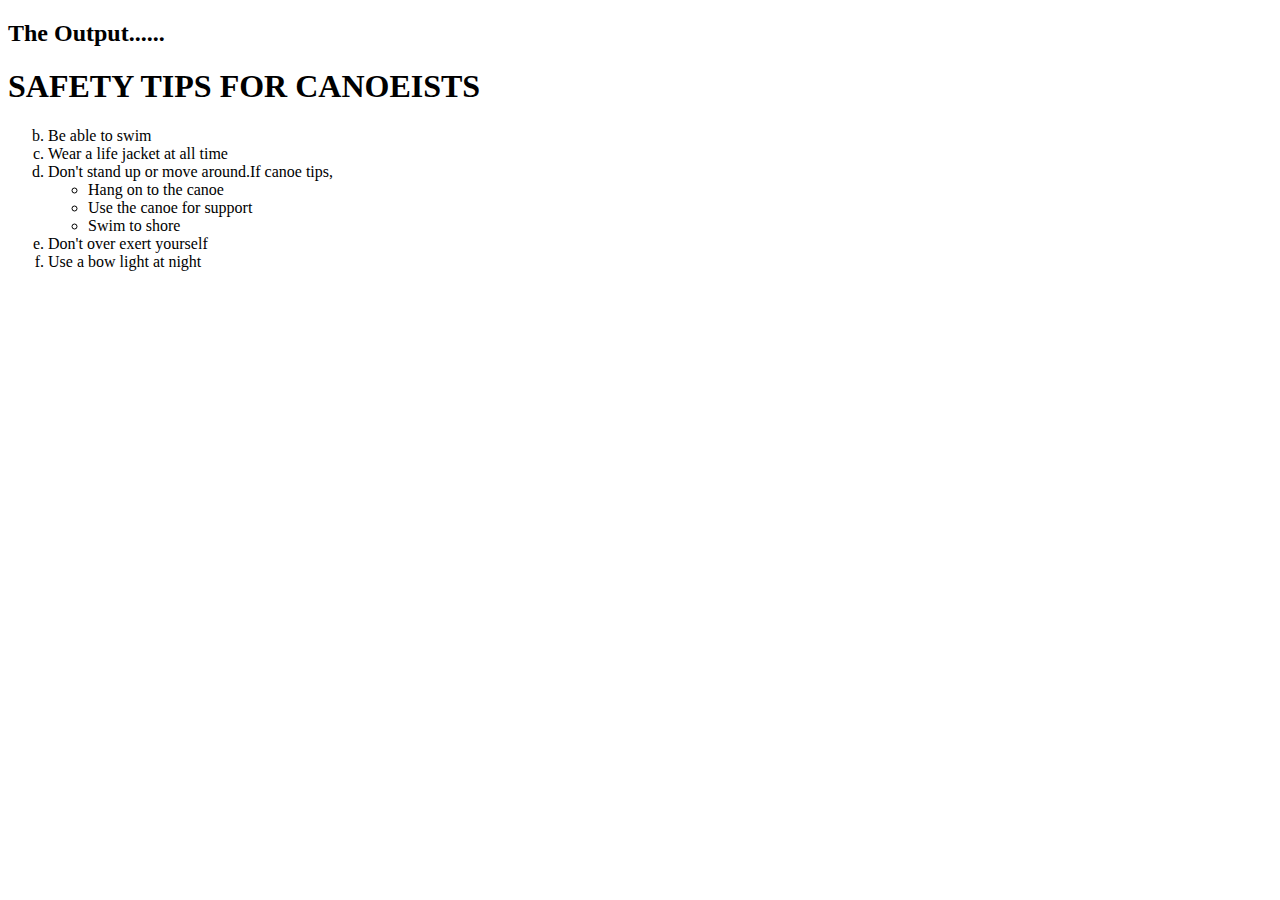
<file: index.html>
<!DOCTYPE html>
<html lang="en">
<head>
    <meta charset="UTF-8">
    <meta http-equiv="X-UA-Compatible" content="IE=edge">
    <meta name="viewport" content="width=device-width, initial-scale=1.0">
    <title>safety tips</title>
</head>
<body>
    <h2>The Output......</h2>
    <h1>SAFETY TIPS FOR CANOEISTS</h1> 
    <ol start="2" type="a">
        <li>Be able to swim</li>
        <li>Wear a life jacket at all time</li>
        <li>Don't stand up or move around.If canoe tips,
            <ul type="circle">
                <li>Hang on to the canoe</li>
                <li>Use the canoe for support</li>
                <li>Swim to shore</li>
            </ul>
        </li>
        <li>Don't over exert yourself</li>
        <li>Use a bow light at night</li>
    </ol> 
</body>
</html>
</file>
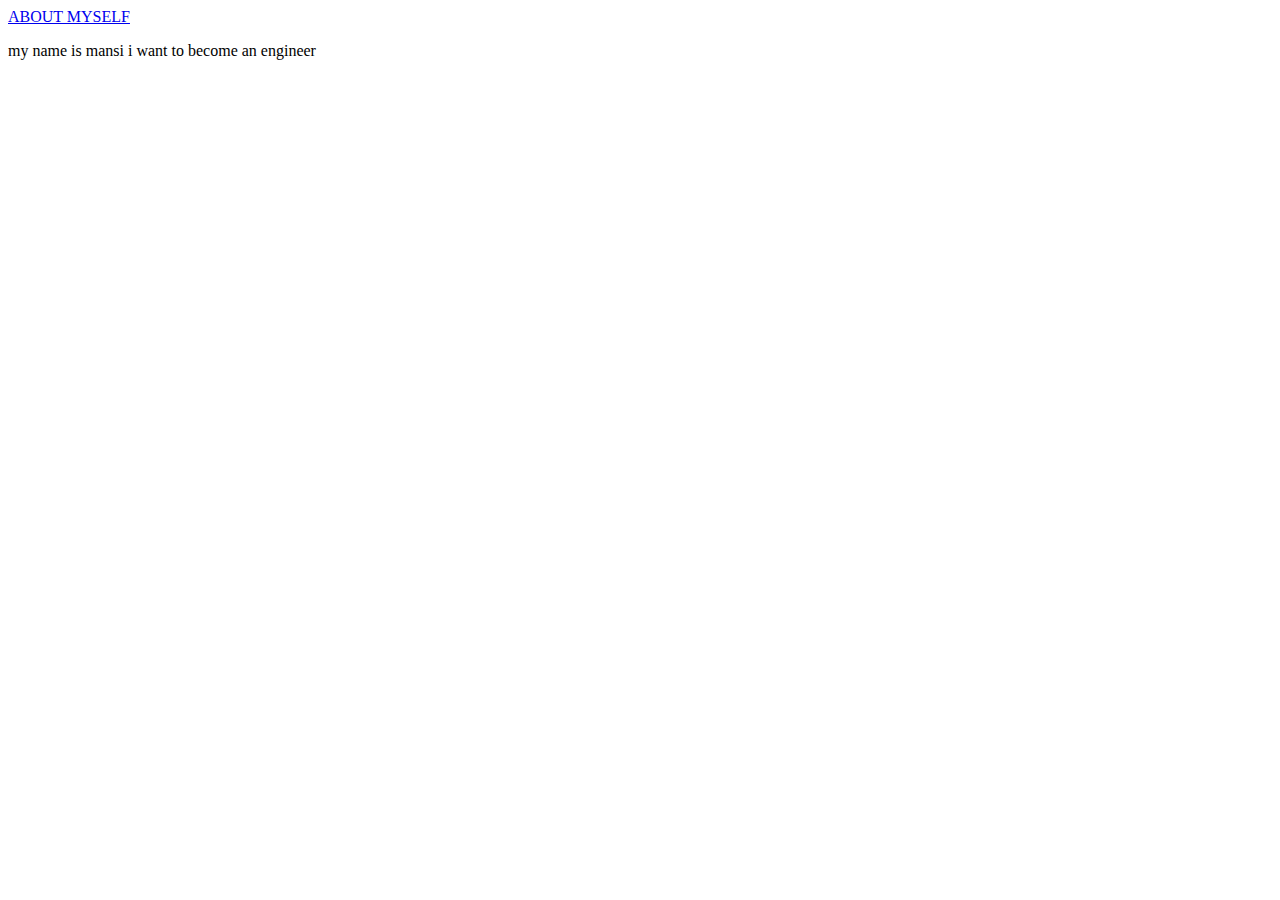
<file: html/index.html>
<!DOCTYPE html>
<html lang="en">
<head>
    <meta charset="UTF-8">
    <meta http-equiv="X-UA-Compatible" content="IE=edge">
    <meta name="viewport" content="width=device-width, initial-scale=1.0">
    <title>Document</title>
</head>
<body>
    <a href="#aboutmyself" class="link">ABOUT MYSELF</a>
    <br><div class="section one" id="aboutmyself">
        <p>my name is mansi i want to become an engineer</p>
    </div>
</body>
</html>
</file>
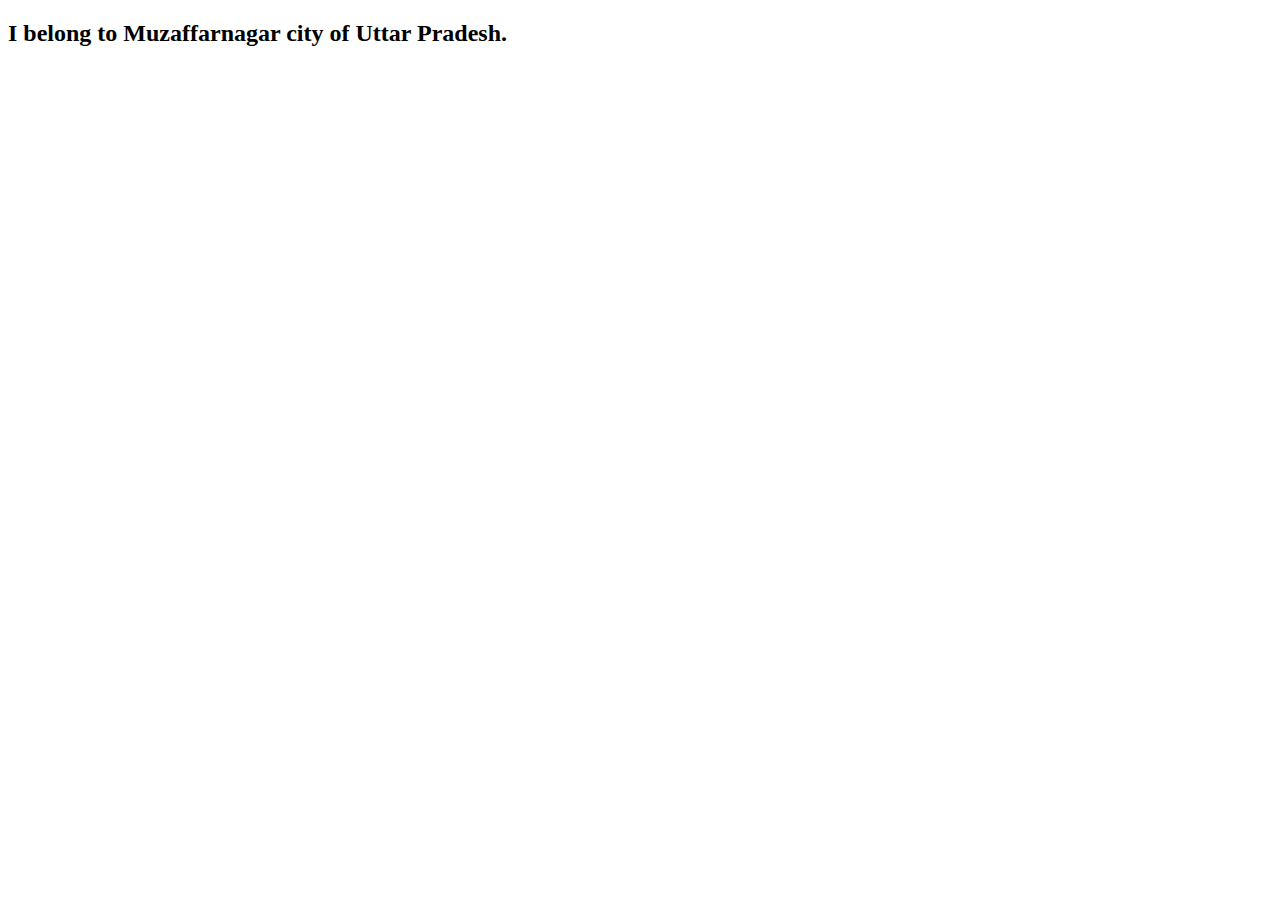
<file: html/aboutmycity.html>
<!DOCTYPE html>
<html lang="en">
<head>
    <meta charset="UTF-8">
    <meta http-equiv="X-UA-Compatible" content="IE=edge">
    <meta name="viewport" content="width=device-width, initial-scale=1.0">
    <title>about my city</title>
</head>
<body>
    <h2>I belong to Muzaffarnagar city of Uttar Pradesh.</h2>
</body>
</html>
</file>
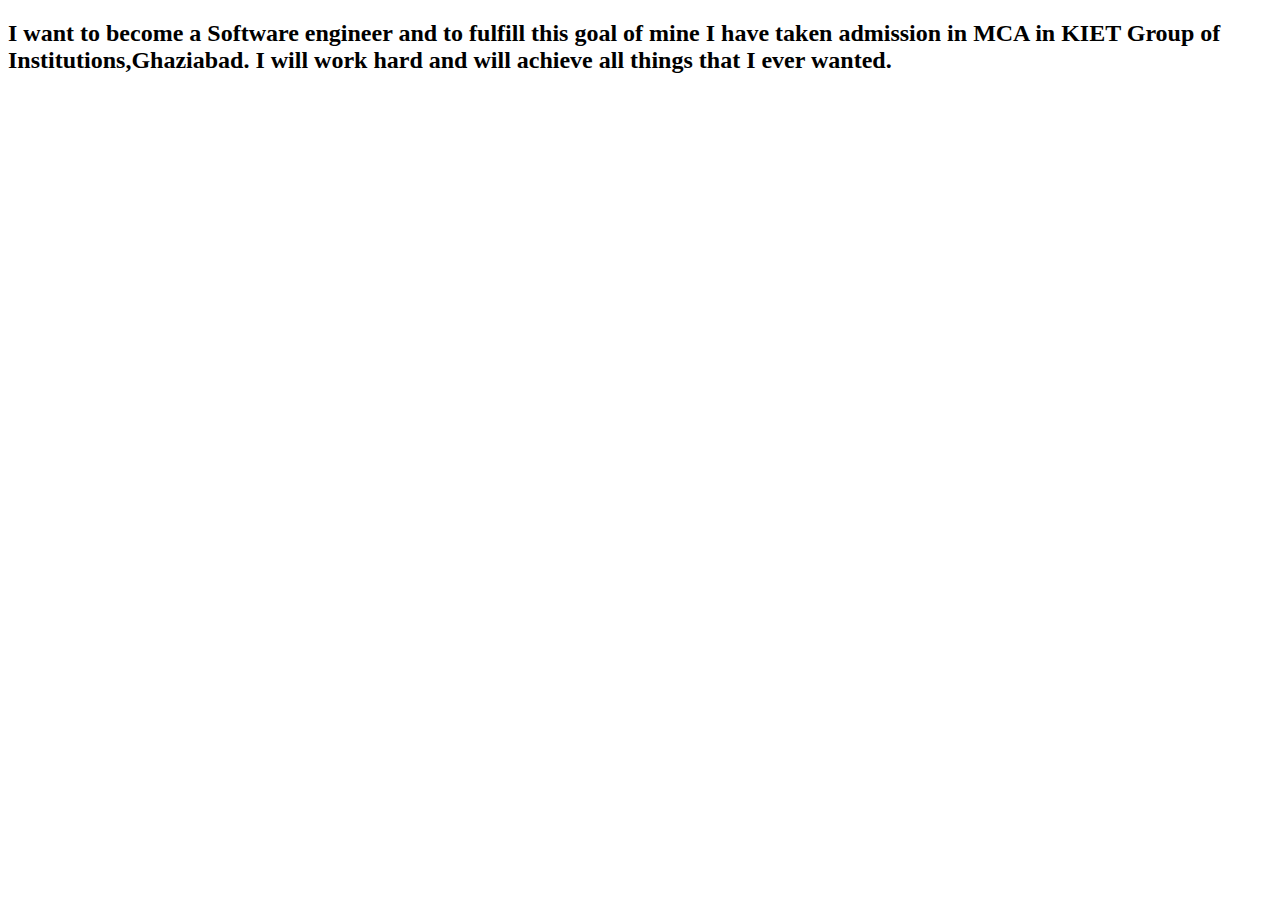
<file: html/aboutmymotive.html>
<!DOCTYPE html>
<html lang="en">

<head>
    <meta charset="UTF-8">
    <meta http-equiv="X-UA-Compatible" content="IE=edge">
    <meta name="viewport" content="width=device-width, initial-scale=1.0">
    <title>about my motive</title>
</head>

<body>
    <h2>I want to become a Software engineer and to fulfill this goal of mine I have taken admission in MCA in KIET
        Group of Institutions,Ghaziabad. I will work hard and will achieve all things that I ever wanted.</h2>
</body>

</html>
</file>
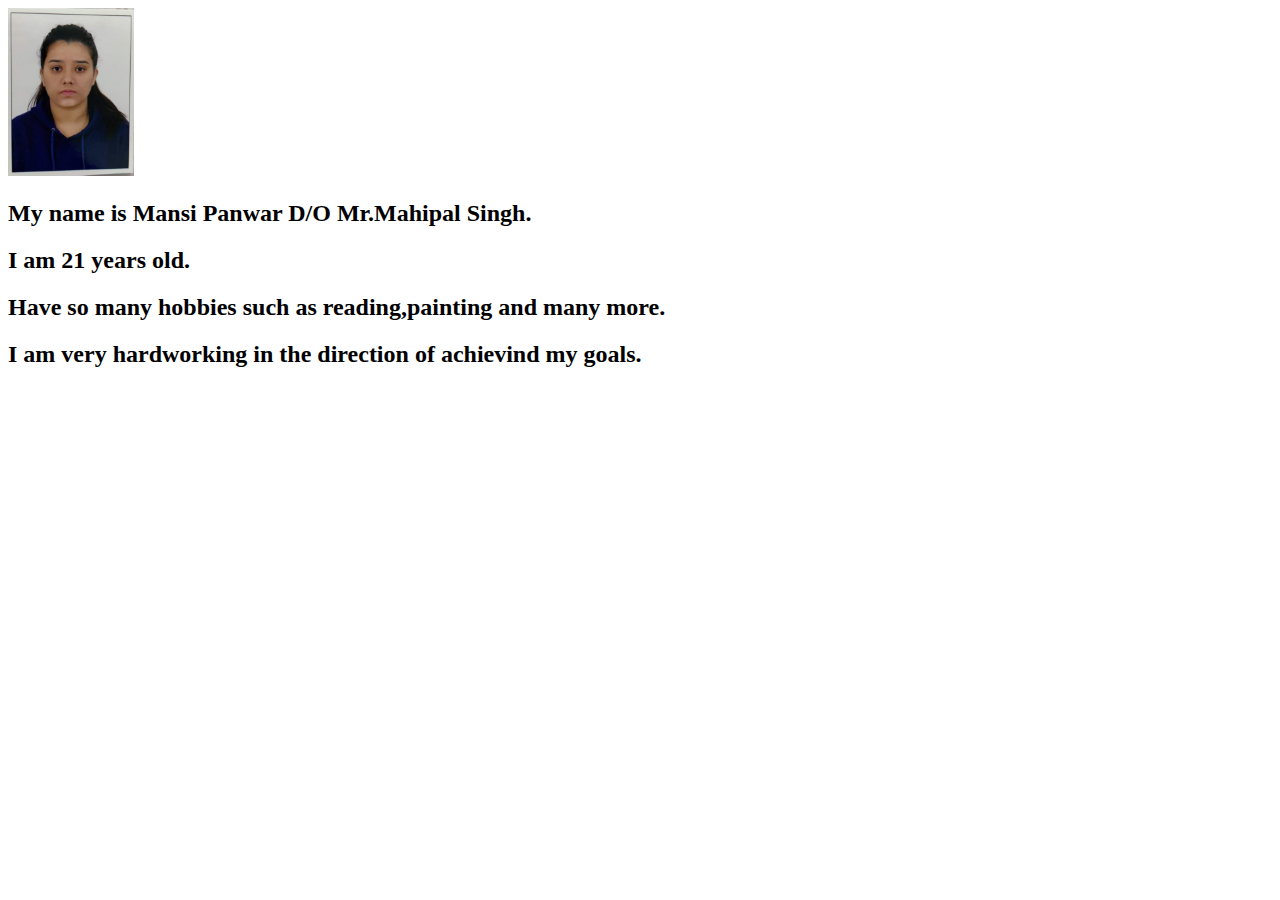
<file: html/aboutmyself.html>
<!DOCTYPE html>
<html lang="en">
<head>
    <meta charset="UTF-8">
    <meta http-equiv="X-UA-Compatible" content="IE=edge">
    <meta name="viewport" content="width=device-width, initial-scale=1.0">
    <title>about myself</title>
</head>
<body>
    <img src="mansi.jpg" width="10%" alt="">
    <h2>My name is Mansi Panwar D/O Mr.Mahipal Singh.</h2>
    <h2>I am 21 years old.</h2>
    <h2>Have so many hobbies such as reading,painting and many more.</h2>
    <h2>I am very hardworking in the direction of achievind my goals.</h2>
</body>
</html>
</file>
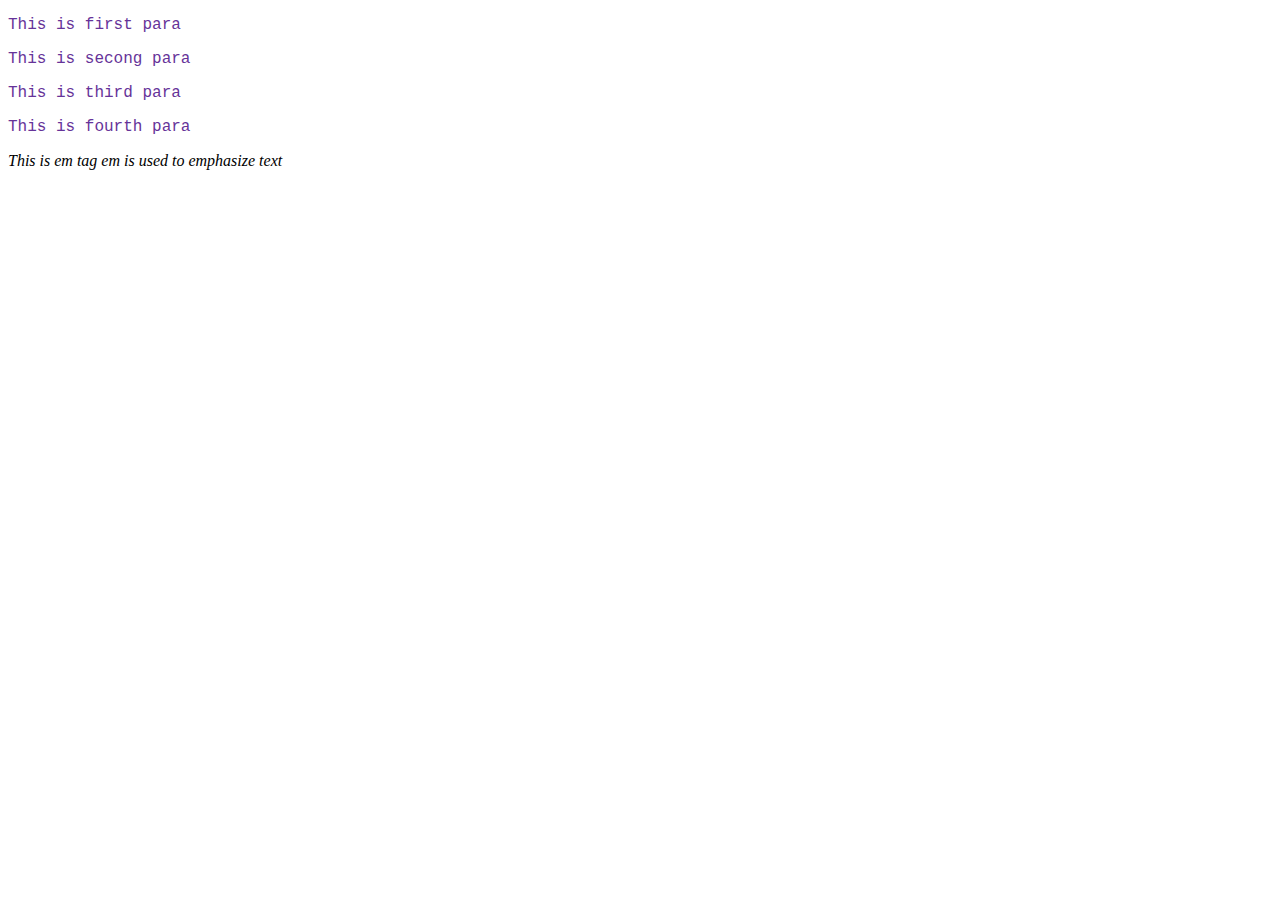
<file: html/example.html>
<!DOCTYPE html>
<html lang="en">
<head>
    <meta charset="UTF-8">
    <meta http-equiv="X-UA-Compatible" content="IE=edge">
    <meta name="viewport" content="width=device-width, initial-scale=1.0">
    <title>Document</title>
    <!-- <link rel="stylesheet" href="element.css"> -->
    <link rel="stylesheet" href="class.css">
</head>
<body>
    <p class="special">This is first para</p>
    <p class="special">This is secong para</p>
    <p class="special">This is third para</p>
    <p class="special">This is fourth para</p>
    <em class="must">This is em tag</em>
    <em class="must">em is used to emphasize text</em>
</body>
</html>
</file>
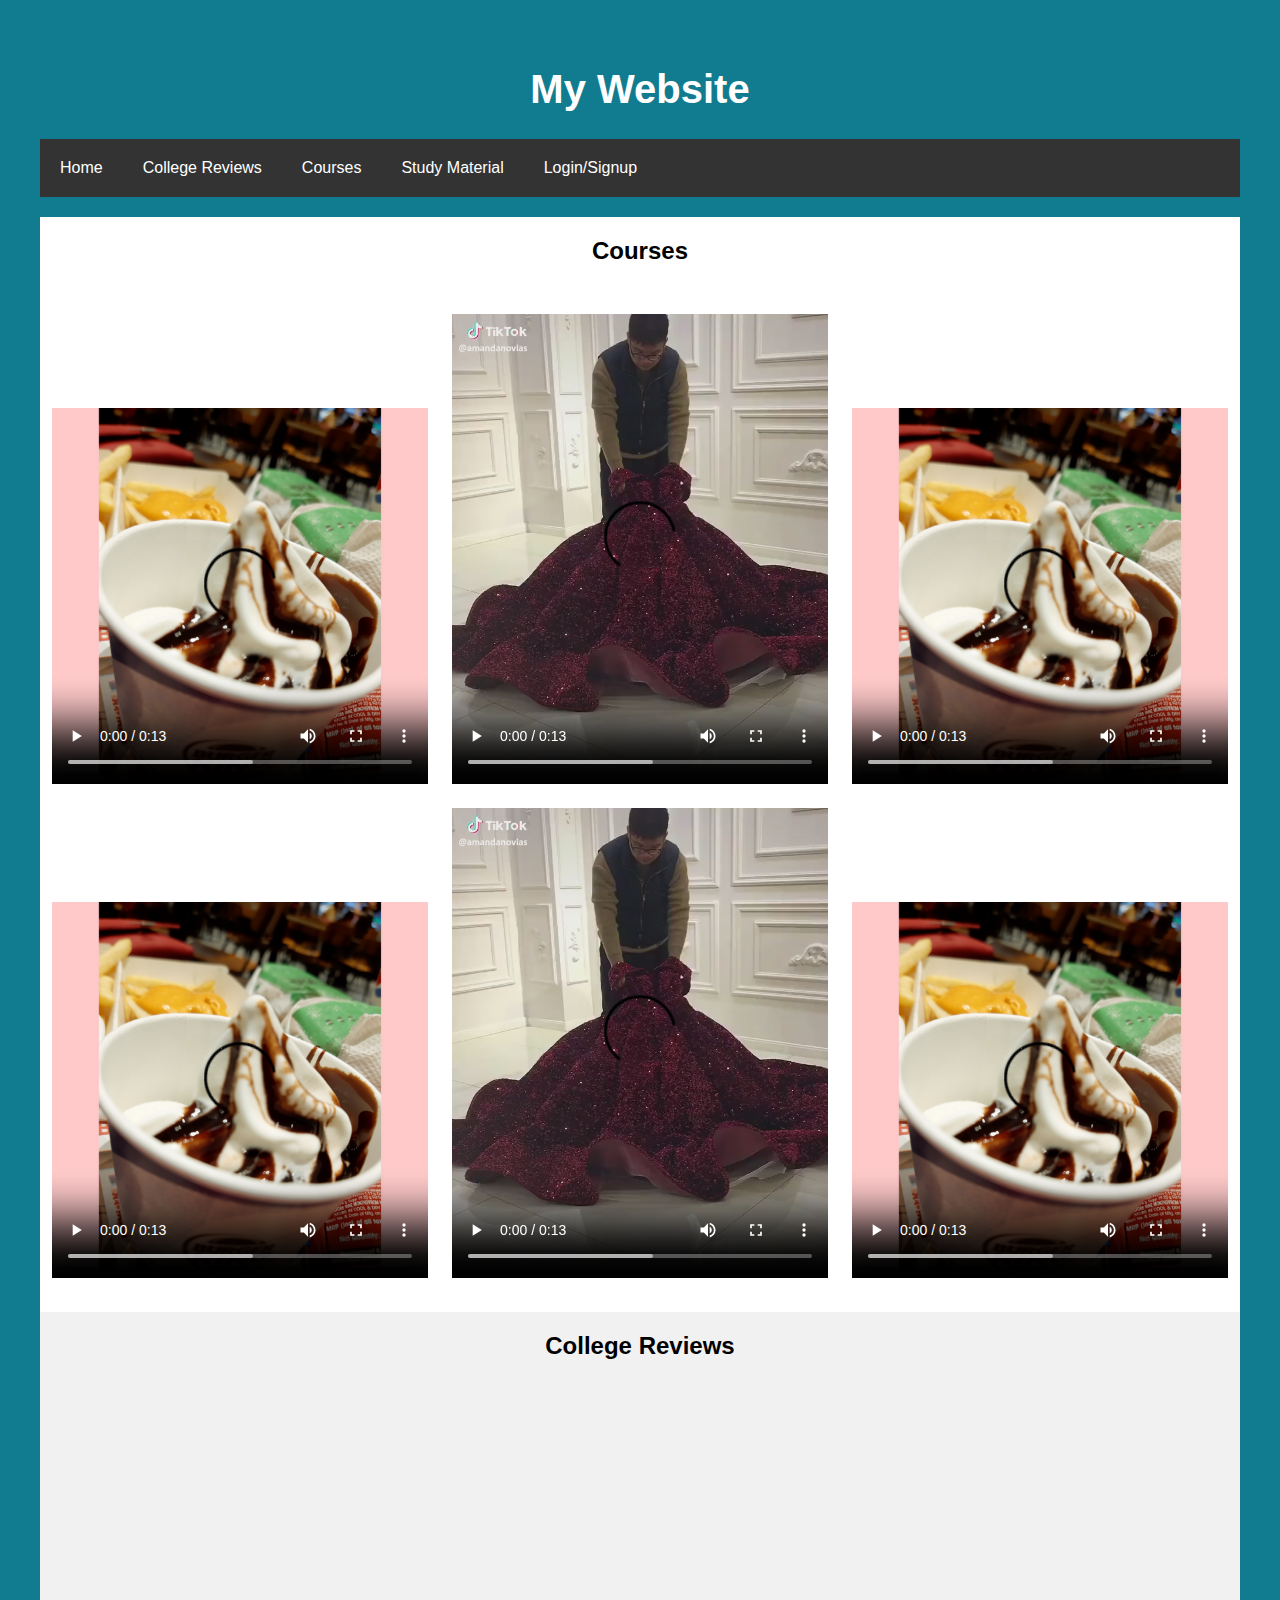
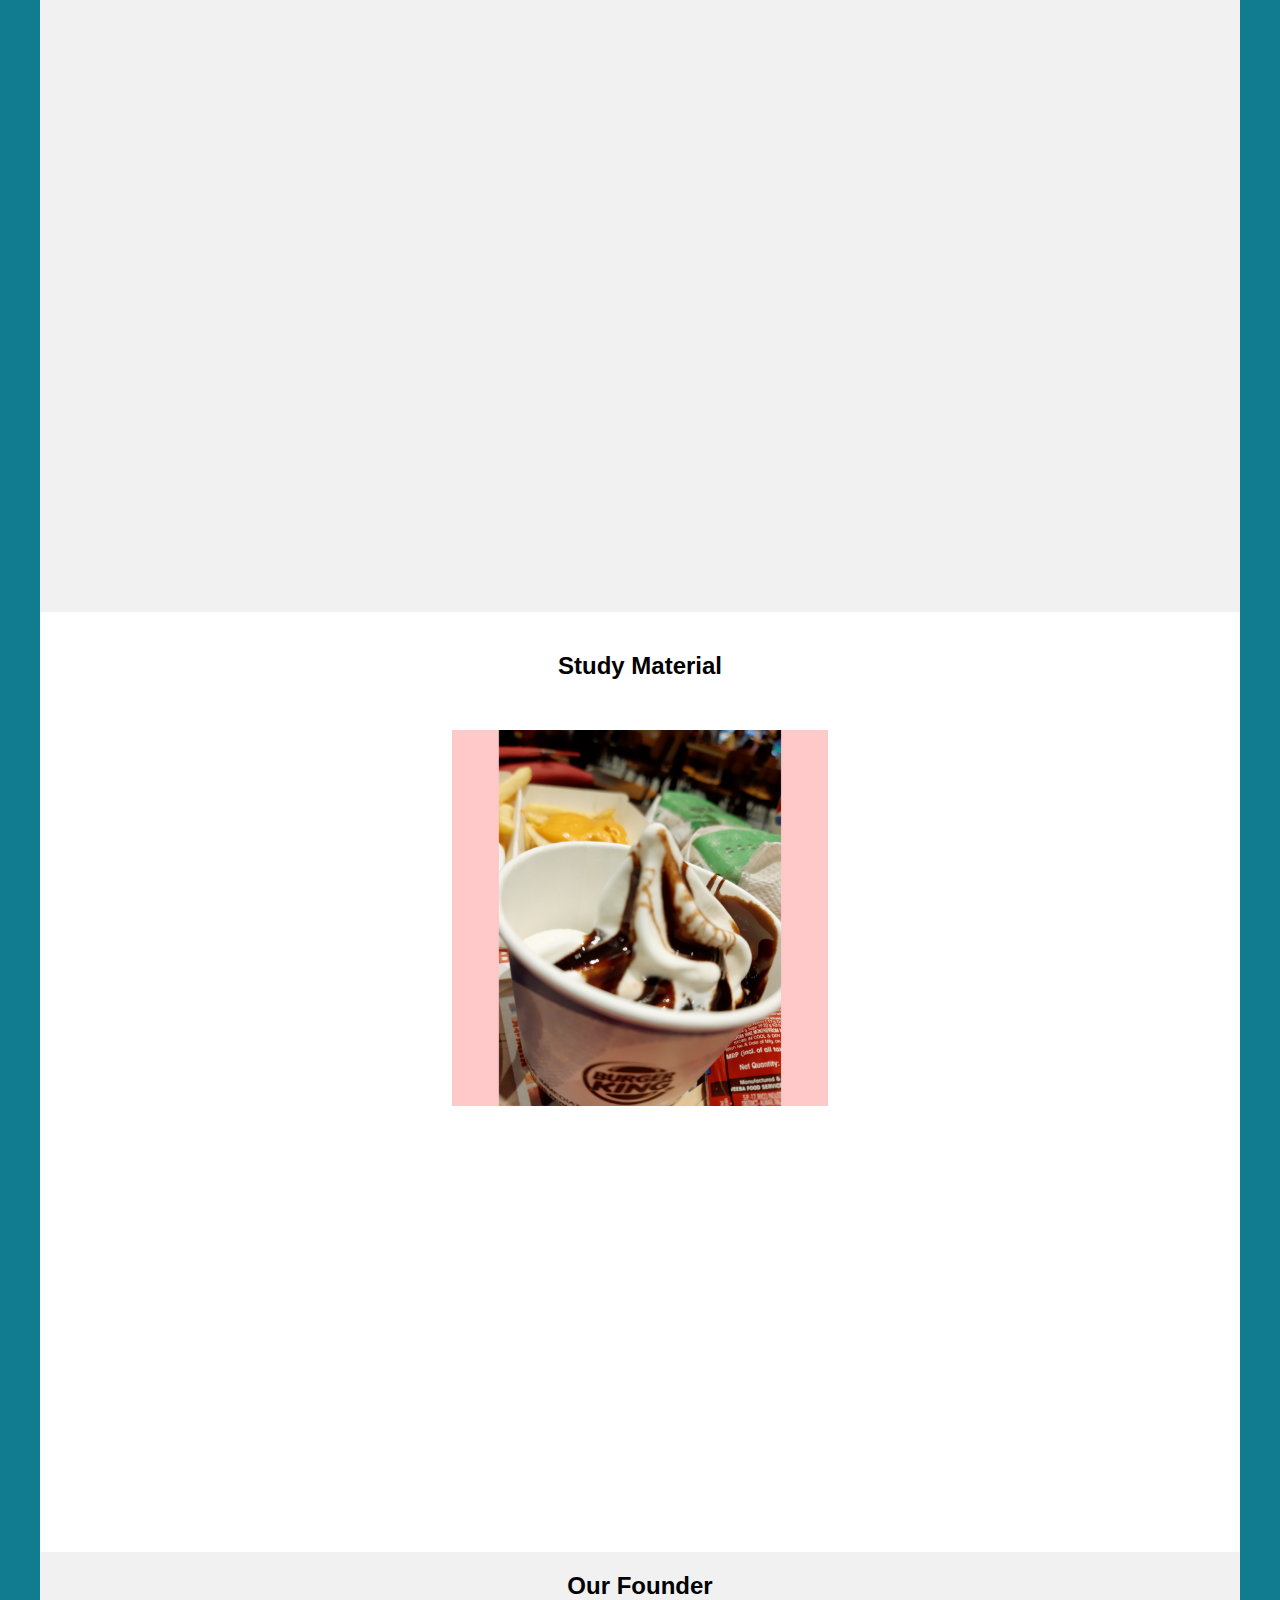
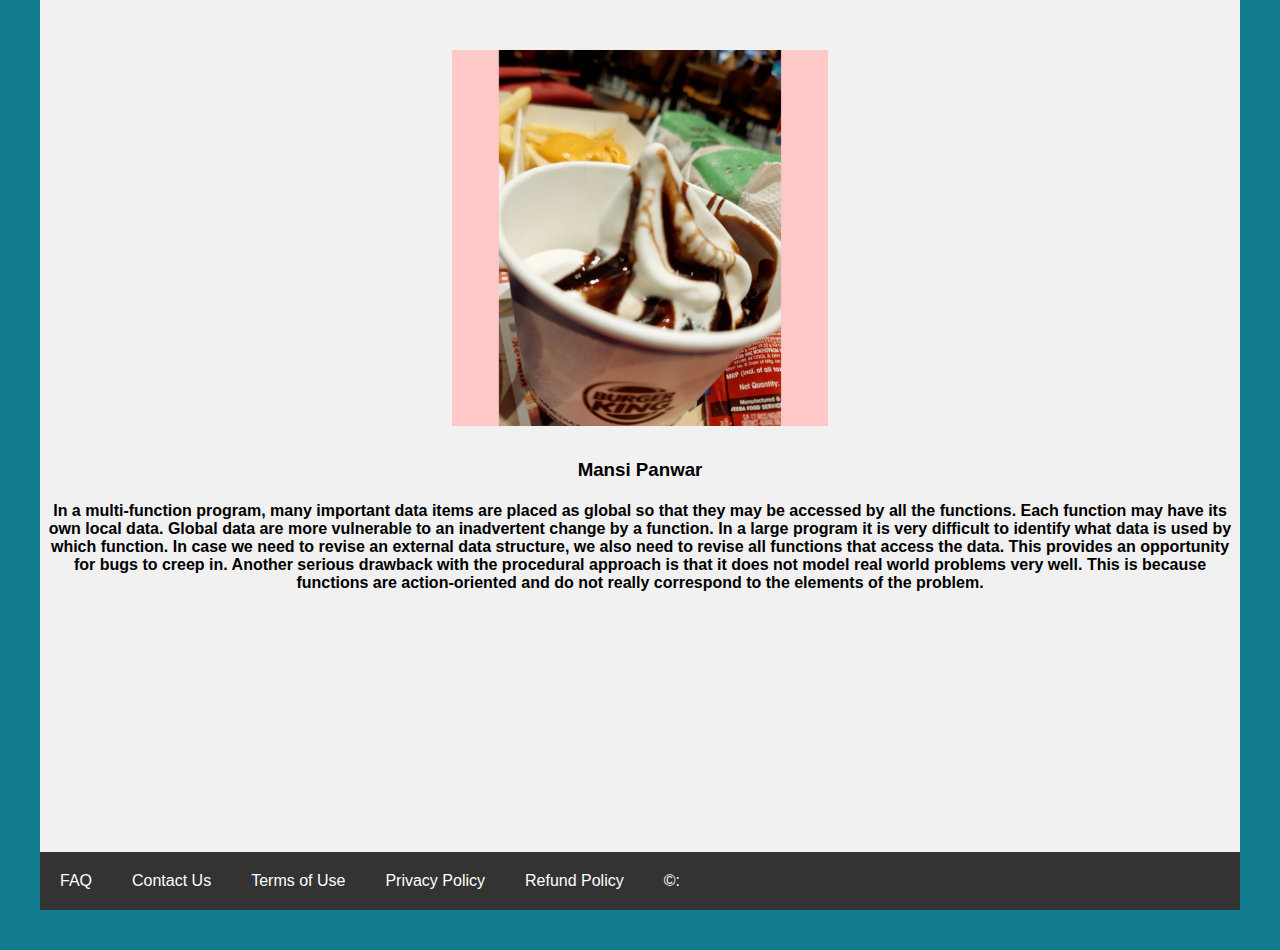
<file: html/home.html>
<!DOCTYPE html>
<html lang="en">

<head>
    <meta charset="UTF-8">
    <meta http-equiv="X-UA-Compatible" content="IE=edge">
    <meta name="viewport" content="width=device-width, initial-scale=1.0">
    <title>Apni Kaksha |Home</title>
    <link rel="stylesheet" href="Style/style.css">
</head>

<body>
    <header>
        <h1>My Website</h1>
        <nav>
            <a href="#">Home</a>
            <a href="#">College Reviews</a>
            <a href="#">Courses</a>
            <a href="#">Study Material</a>
            <a href="#">Login/Signup</a>
        </nav>
        <main>
            <section>
                <h2>Courses</h2>
                <video src="video/video1.mp4" width="33%" poster="img/img.jpg" controls></video>
                <video src="video/video1.mp4" width="33%" controls></video>
                <video src="video/video1.mp4" width="33%" poster="img/img.jpg" controls></video>
                <video src="video/video1.mp4" width="33%" poster="img/img.jpg" controls></video>
                <video src="video/video1.mp4" width="33%" controls></video>
                <video src="video/video1.mp4" width="33%" poster="img/img.jpg" controls></video>
            </section>
            <section>
                <h2>College Reviews</h2>
                <iframe width="300" height="50" src="https://www.youtube.com/embed/uqowfROmEw0"
                    title="YouTube video player" frameborder="0"
                    allow="accelerometer; autoplay; clipboard-write; encrypted-media; gyroscope; picture-in-picture"
                    allowfullscreen></iframe>
            </section>
            <section>
                <h2>Study Material</h2>
                <a target="_blank" href="OOPs with C plus plus.pdf"><img src="img/img.jpg" alt="" width="33%"></a>
            </section>
            <section>
                <h2>
                    Our Founder
                </h2>
                <img src="img/img.jpg" width="33%" alt="this is mansi panwar">
                <h3>Mansi Panwar</h3>
                <a href="http//www.youtube.com/amandhattarwal"></a>
                <a href="http//www.linkedin.com/amandhattarwal"></a>
                <a href="http//www.instagram.com/amandhattarwal"></a>
                <h4>In a multi-function program, many important data items are placed as global so that they may be
                    accessed by all the functions. Each function may have its own local data.
                    Global data are more vulnerable to an inadvertent change by a function. In a large program it is
                    very difficult to identify what data is used by which function. In case we need to revise an
                    external data structure, we also need to revise all functions that access the data. This provides an
                    opportunity for bugs to creep in.
                    Another serious drawback with the procedural approach is that it does not model real world problems
                    very well. This is because functions are action-oriented and do not really correspond to the
                    elements of the problem.</h4>
            </section>
        </main>
        <footer>
            <a href="#">FAQ</a>
            <a href="#">Contact Us</a>
            <a href="#">Terms of Use</a>
            <a href="#">Privacy Policy</a>
            <a href="#">Refund Policy</a>
            <a href="#">&copy:</a>
        </footer>
    </header>

</body>

</html>
</file>
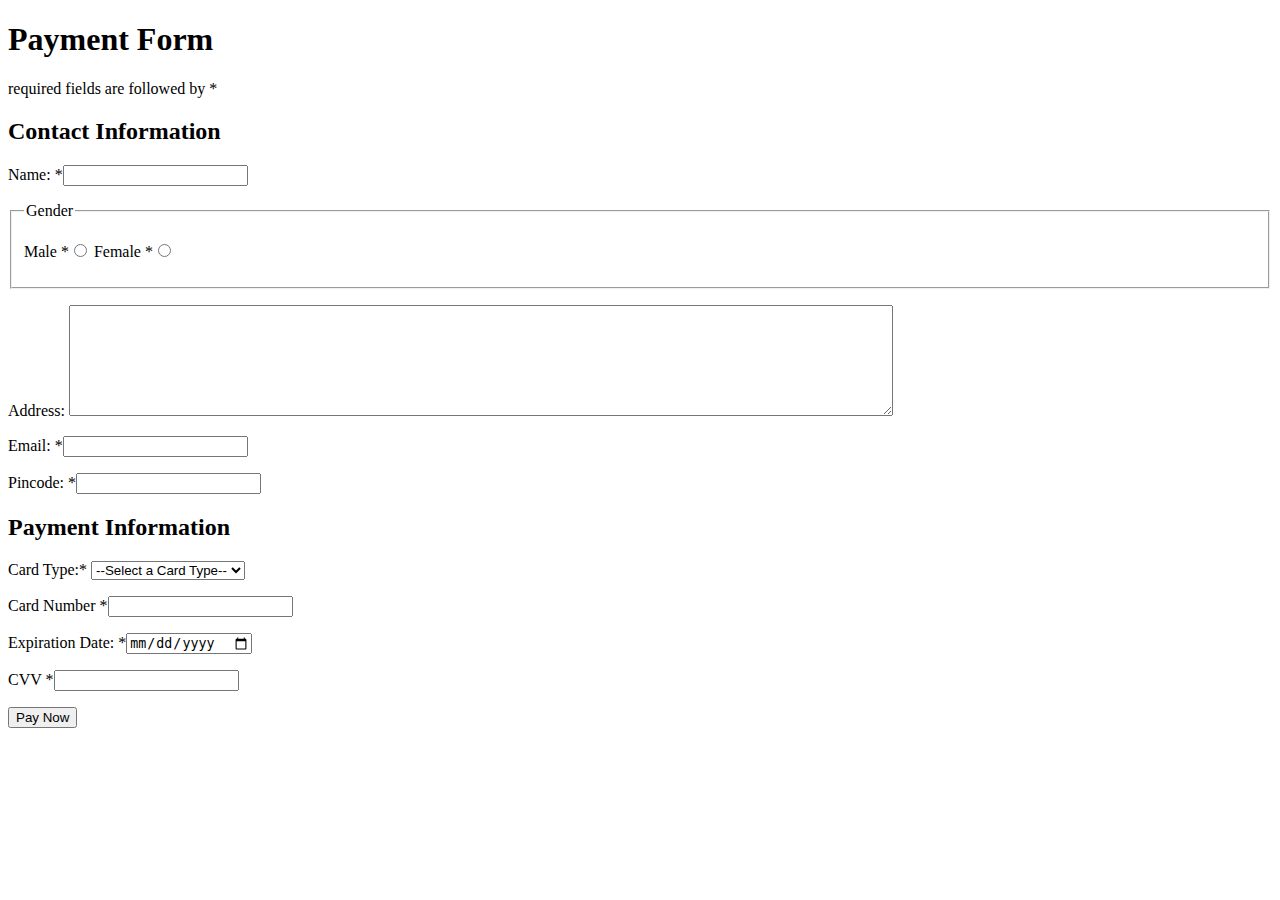
<file: html/payment_form.html>
<!DOCTYPE html>
<html lang="en">
<head>
    <meta charset="UTF-8">
    <meta http-equiv="X-UA-Compatible" content="IE=edge">
    <meta name="viewport" content="width=device-width, initial-scale=1.0">
    <title>Payment Form</title>
</head>
<body>
    <form action="">
        <h1>Payment Form</h1>
        <p>required fields are followed by *</p>
        <h2>Contact Information</h2>
        <p>Name: *<input type="text" name="name" required></p>
        <fieldset>
            <legend>Gender</legend>
        <p>
            Male *<input type="radio" name="gender" id="Male" required>
            Female *<input type="radio" name="gender" id="Female" required>
        </p>
    </fieldset>
    <p>Address: <textarea name="address" id="" cols="100" rows="7"></textarea></p>
    <p>Email: *<input type="email" name="email" id="email" required></p>
    <p>Pincode: *<input type="number" name="pincode" id="pincode" required></p>
    <h2>Payment Information</h2>
    <p>Card Type:*
        <select name="card_type" id="card_type" required>
            <option value="">--Select a Card Type--</option>
            <option value="visa">Visa</option>
            <option value="rupay">Rupay</option>
            <option value="mastercard">MasterCard</option>
        </select>
    </p>
    <p>
    Card Number *<input type="number" name="card_number" id="card_number" required>
    </p>
    <p>
        Expiration Date: *<input type="date" name="exp_date" id="exp_date" required>
    </p>
    <p>CVV *<input type="password" name="cvv" id="cvv" required></p>
    <p><input type="submit" value="Pay Now"></p>
    </form>
</body>
</html>
</file>
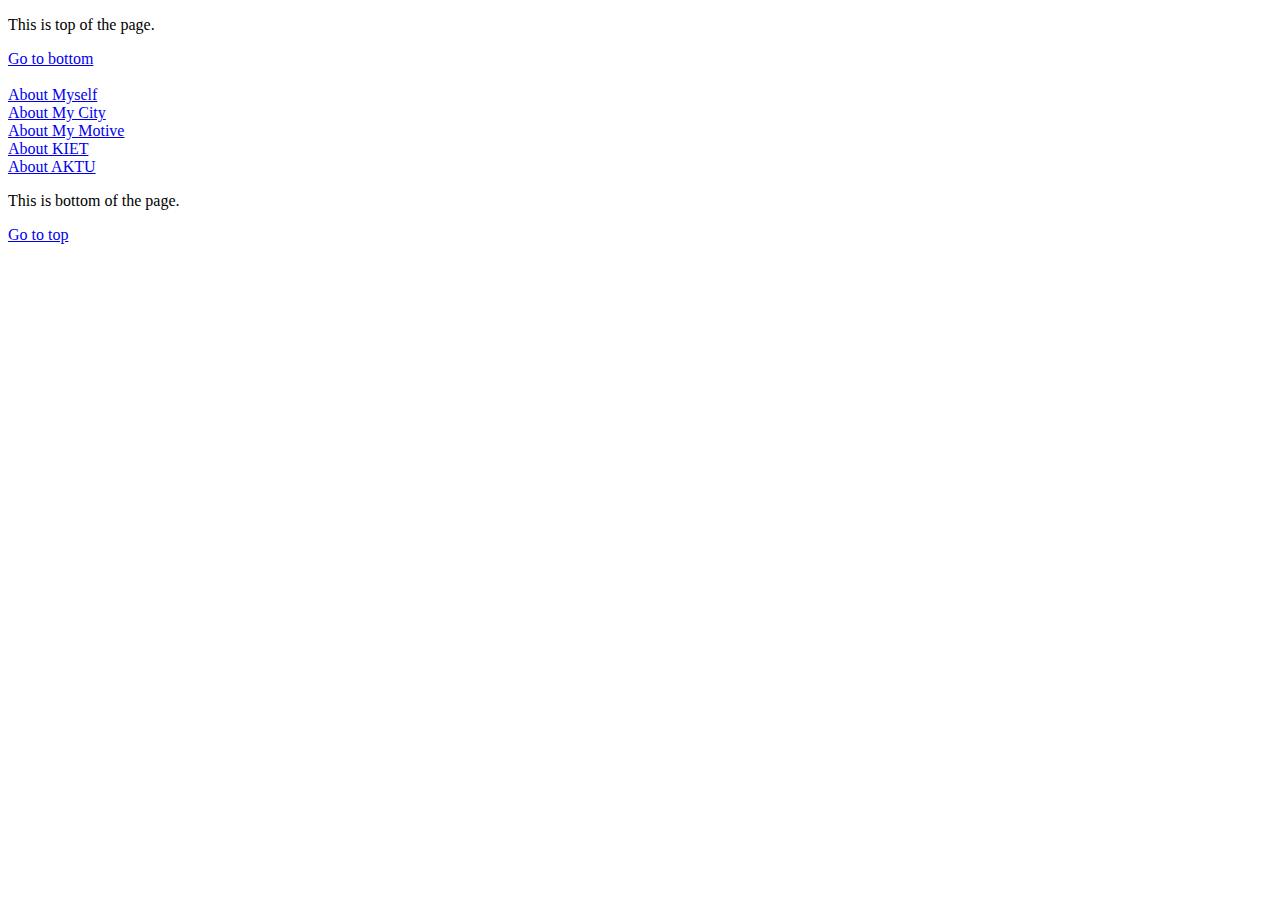
<file: html/new/new.html>
<!DOCTYPE html>
<html lang="en">

<head>
    <meta charset="UTF-8">
    <meta http-equiv="X-UA-Compatible" content="IE=edge">
    <meta name="viewport" content="width=device-width, initial-scale=1.0">
    <title>Document</title>
</head>

<body>
    <p id="top">This is top of the page.</p><a href="#bottom">Go to bottom</a>
    <div>
    <br><a href="aboutmyself.html">About Myself</a>
    <br><a href="aboutmycity.html">About My City</a>
    <br><a href="aboutmymotive.html">About My Motive</a>
    <br><a href="http://www.kiet.edu">About KIET</a>
    <br><a href="http://aktu.ac.in">About AKTU</a>
    </div>

    <p id="bottom">This is bottom of the page.</p><a href="#top">Go to top</a>

</body>

</html>
</file>
<file: html/element.css>
/* selectors */
p{
    color: green;
}
/* it also changes the color of link */
a{
    color: green;
}
</file>
<file: html/class.css>
/* .special{
    color: orange;
    font-weight: bold;
}


.item{
    color: red;
    font-weight: bold;
}

li em{
    color: rebeccapurple;
}

h2+h3{
    font-size: 200%;
}

a:hover{
    color: saddlebrown;
    text-decoration: none;
}

em.must{
    color: white;
    background-color: red;
    padding: Spx;
} */

/* p+em.must{
    to apply only on em tag just after the p tag
} */
p.special{  
    font-family: 'Courier New', Courier, monospace;
    text-underline-offset: center;
    text-decoration: dashed;
    color: rebeccapurple;
}
</file>
<file: html/Style/style.css>
* {
    box-sizing: border-box;
}

body {
    margin: 0px;
    font-family: -apple-system, BlinkMacSystemFont, 'Segoe UI', Roboto, Oxygen, Ubuntu, Cantarell, 'Open Sans', 'Helvetica Neue', sans-serif;
}

header h1 {
    text-align: center;
    font-size: 40px;
    color: white;
}

header {
    padding: 40px;
    background-color: rgb(17, 124, 143);
}

nav {
    background-color: #333;
    overflow: hidden;
}

nav a {
    text-decoration: none;
    padding: 20px;
    text-align: center;
    float: left;
    color: white;
}

main {
    background-color: white;
    text-align: center;
}

h2 {
    padding: 20px;
}

section:nth-child(even) {
    background-color: rgb(241, 241, 241);
}

section {
    min-height: 100vh;
}

video {
    padding: 10px;
}

iframe {
    height: 75vh;
}

img {
    padding: 10px;
}

section h5 {
    margin: 40px;
}

footer {
    background-color: #333;
    overflow: hidden;
}

footer a {
    text-decoration: none;
    padding: 20px;
    text-align: center;
    float: left;
    color: white;
}
</file>
